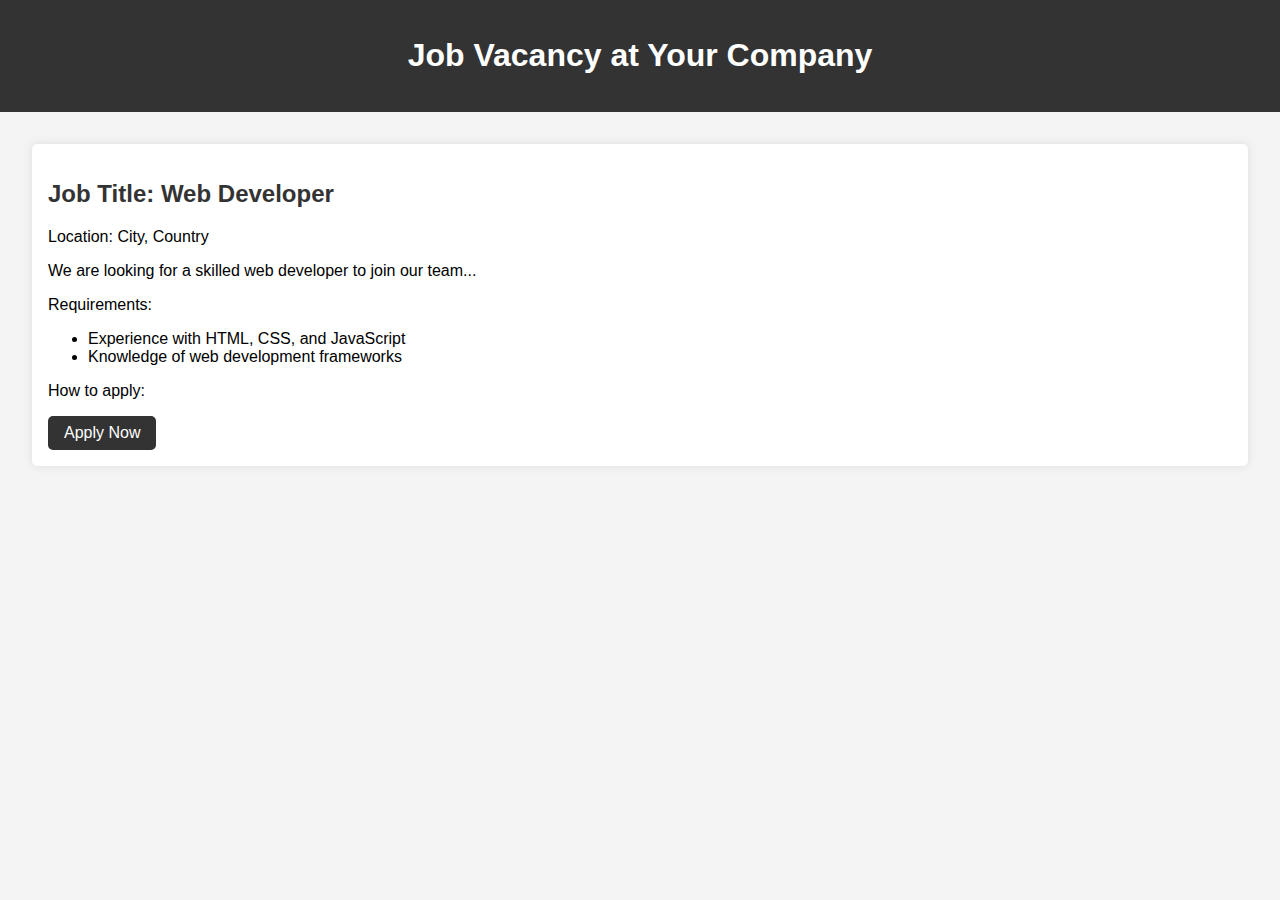
<file: public/Carrier.html>
<!DOCTYPE html>
<html lang="en">
<head>
  <meta charset="UTF-8">
  <meta name="viewport" content="width=device-width, initial-scale=1.0">
  <style>
    body {
      font-family: Arial, sans-serif;
      margin: 0;
      padding: 0;
      background-color: #f4f4f4;
    }

    header {
      background-color: #333;
      color: #fff;
      padding: 1rem;
      text-align: center;
    }

    section {
      margin: 2rem;
    }

    h2 {
      color: #333;
    }

    .job-description {
      background-color: #fff;
      padding: 1rem;
      border-radius: 5px;
      box-shadow: 0 0 10px rgba(0, 0, 0, 0.1);
      margin-bottom: 1rem;
    }

    .apply-button {
      background-color: #333;
      color: #fff;
      padding: 0.5rem 1rem;
      text-decoration: none;
      border-radius: 5px;
      display: inline-block;
    }

    .apply-button:hover {
      background-color: #555;
    }
  </style>
  <title>Job Vacancy</title>
</head>
<body>

  <header>
    <h1>Job Vacancy at Your Company</h1>
  </header>

  <section>
    <div class="job-description">
      <h2>Job Title: Web Developer</h2>
      <p>Location: City, Country</p>
      <p>We are looking for a skilled web developer to join our team...</p>
      <p>Requirements:</p>
      <ul>
        <li>Experience with HTML, CSS, and JavaScript</li>
        <li>Knowledge of web development frameworks</li>
        <!-- Add more requirements as needed -->
      </ul>
      <p>How to apply:</p>
      <a href="mailto:rajatrokde01@gmail.com" class="apply-button">Apply Now</a>
    </div>

    <!-- Add more job descriptions as needed -->

  </section>

</body>
</html>
</file>
